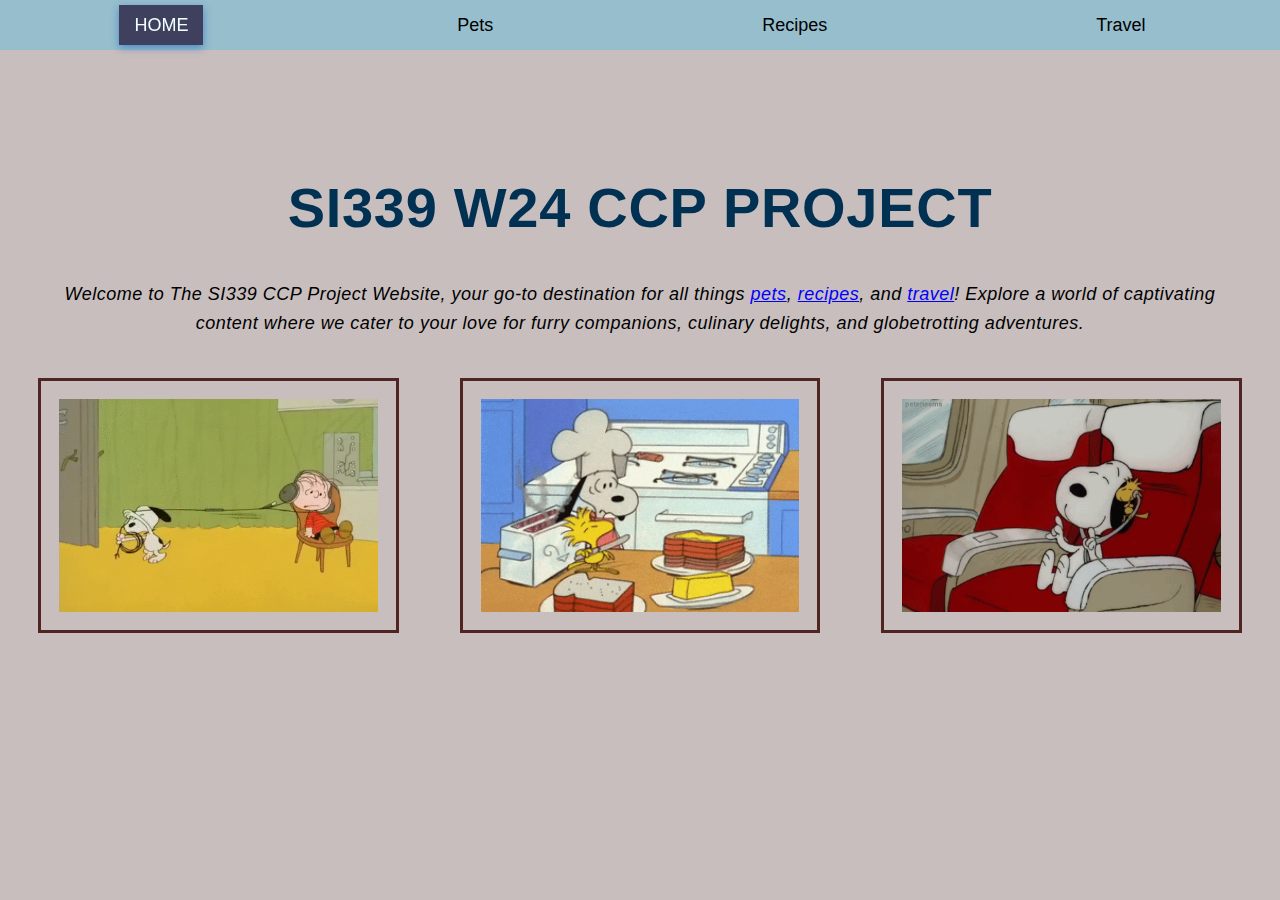
<file: index.html>
<!DOCTYPE html>
<html lang="en">
<head>
    <meta charset="UTF-8">
    <meta name="viewport" content="width=device-width, initial-scale=1.0">
    <link rel="stylesheet" href="css/reset.css">
    <link rel="stylesheet" href="css/style.css">
    <title>Main</title>
    <style>
        .center {
            text-align: center;
        }
        .main-images {
            display: flex;
            justify-content: space-between;
            margin-top: 30px; 
        }
        .main-images img {
            width: 30%; 
        }
        @media only screen and (max-width: 768px) {
            /* Adjusting for tablet view */
            .main-images {
                flex-direction: column;
                align-items: center;
            }
            .main-images img {
                width: 80%;
                margin-bottom: 20px;
            }
        }

        @media only screen and (max-width: 480px) {
            /* Adjusting for phone view */
            .main-images img {
                width: 100%;
            }
        }
    </style>
</head>

<body>
    <a href="#main" class="skip-main">Skip to Main Content</a>
    <header>
        <nav>
            <div class="flex-container">
                <a class="active" href = "index.html">Home</a>
                <div class="dropdown-pet">
                    <a href = "pets.html">Pets</a>
                    <div class="dropdown-pet-content">
                        <a href="pets.html#bacon">Bacon Q Dog</a>
                        <a href="pets.html#pluto">Pluto</a>
                        <a href="pets.html#juno">Juno</a>
                        <a href="pets.html#vangogh">Van Gogh</a>
                        <a href="pets.html#maple">Maple</a>
                    </div>
                </div>
                <div class="dropdown-recipe">
                    <a href = "recipes.html">Recipes</a>
                    <div class="dropdown-recipe-content">
                        <a href="recipes.html#cookie">Double Chocolate Cookies</a>
                        <a href="recipes.html#bread">Chocolate Chip Banana Bread</a>
                        <a href="recipes.html#mac">Homemade Mac & Cheese</a>
                    </div>
                </div>
                <div class="dropdown-travel">
                    <a href = "travel.html">Travel</a>
                    <div class="dropdown-travel-content">
                        <a href="travel.html#yellowstone">Yellow Stone National Park</a>
                        <a href="travel.html#boulder">Boulder Colorado</a>
                        <a href="travel.html#niagara">Niagara Falls</a>
                    </div>
                </div>
            </div>
        </nav>
            <h1>SI339 W24 CCP PROJECT</h1>
    </header>
    
    <main id="main">
            <p>Welcome to The SI339 CCP Project Website, your go-to destination for all things <a href = "pets.html">pets</a>, <a href = "recipes.html">recipes</a>, and <a href = "travel.html">travel</a>! Explore a world of captivating content where we cater to your love for furry companions, culinary delights, and globetrotting adventures. </p>
            <div class="main-images">
                <img src="images/snoopybrown.gif" alt="snoopy pulling Linus using his headphones">
                <img src="images/snoopycooking.gif" alt="woodstock spreading butter on snoopy's ear">
                <img src="images/snoopyplane.gif" alt="snoopy and woodstock listening to music on the plane">
            </div>
    </main>
</body>
</html>
</file>
<file: css/style.css>
body {
    background-color: #c8bebe;
    margin: 3%;
    font-family:'Roboto', sans-serif;
    box-sizing: border-box;
    overflow-x:hidden;
}

h1 {
    font-size: 60px;
    margin-bottom: 40px;
    margin-top: 100px;
    text-align: center;
    color: #003153;
    font-weight: bold;
}

h2 {
    font-size: 40px;
    margin-top: 8px;
    margin-bottom: 8px;
    text-align: center;
    color: #361616;
}

h3 {
    font-size: 25px;
    margin-top: 20px;
    margin-bottom: 10px;
    color: #003153;
}

p {
    font-size: 18px;
    font-style: italic;
    margin-top: 5px;
    margin-bottom: 5px;
    line-height: 1.8;
    text-align: center;
}

.bold {
    font-weight: bold;
}

li {
    list-style-type: circle;
    margin-left: 20px;
}

.nav {
    text-align: center;
}





.active {
	background-color: #3e405d;
    color: #f0ffff;
    text-transform: uppercase;
	text-align: center;
    box-shadow: 0 3px 8px #054FB977;
}

.active a {
	text-decoration: none;
}





img {
    max-width: 500%;
    max-height: 500px;
    height: auto;
    display: block;
    margin: 10px 0;
    border: solid 3px #512424;
    padding: 1.5%
}

.image-grid {
    display: grid;
    grid-template-columns: 1fr 1fr 1fr;
    gap: 10px;
    padding: 0;
    justify-content: center;
    align-content: center;
}

.center {
    display: block;
    margin-left: auto;
    margin-right: auto;
    width: 30%;
}

div.intro {
    text-align: center;
}




.flex-container {
    display: flex;
    justify-content: space-around;
    position: fixed; 
    top: 0; 
    left: 0; 
    z-index: 9999; 
    width: 100%; 
    height: 50px; 
    background-color: #96becd;
}

.flex-container a {
    margin: 5px;
    padding: 10px 15px;
    font-size: 18px;
}

.flex-container a:hover {
    background-color: #3e405d;
    color: #f0ffff;
}

.flex-container a:active {
    border: none;
}



a.skip-main {
    left: -999px;
    position: absolute;
    top: auto;
    width: 1px;
    height: 1px;
    overflow: hidden;
    z-index: -999;
}

a.skip-main:focus, a.skip-main:active {
    background-color: #e6308a90;
    color: #fff;
    left: 20px;
    width: 20%;
    height: auto;
    overflow: auto;
    border: solid 3px #b5196370;
    border-radius: 10px;
    margin: 10px 0;
    padding: 5px;
    text-align: left;
    font-size: 16px;
    z-index: 999;
}

a.skip-main:hover {
    color: #b51963;
}




.dropdown-pet {
    position: relative;
    display: inline-block;
}

.dropdown-pet a {
    display: block;
}

.dropdown-pet-content {
    display: none;
    position: absolute;
    background-color: #f9f9f9;
    min-width: 200px;
    box-shadow: 0px 4px 8px 0px rgba(0,0,0,0.1);
    z-index: 1;
}
  
.dropdown-pet-content a {
    color: #333;
    padding: 12px 16px;
    text-decoration: none;
    display: block;
}
  
.dropdown-pet-content a:hover {
    background-color: #422d2d;
    color: #f9f9f9;
}

.dropdown-pet:hover .dropdown-pet-content {
    display: block;
}

.dropdown-recipe {
    position: relative;
    display: inline-block;
}

.dropdown-recipe a {
    display: block;
}

.dropdown-recipe-content {
    display: none;
    position: absolute;
    background-color: #f9f9f9;
    min-width: 200px;
    box-shadow: 0px 4px 8px 0px rgba(0,0,0,0.1);
    z-index: 1;
}
  
.dropdown-recipe-content a {
    color: #333;
    padding: 12px 16px;
    text-decoration: none;
    display: block;
}
  
.dropdown-recipe-content a:hover {
    background-color: #422d2d;
    color: #f9f9f9;
}

.dropdown-recipe:hover .dropdown-recipe-content {
    display: block;
}

.dropdown-travel {
    position: relative;
    display: inline-block;
}

.dropdown-travel a {
    display: block;
}

.dropdown-travel-content {
    display: none;
    position: absolute;
    background-color: #f9f9f9;
    right: 0;
    min-width: 200px;
    box-shadow: 0px 4px 8px 0px rgba(0,0,0,0.1);
    z-index: 1;
}
  
.dropdown-travel-content a {
    color: #333;
    padding: 12px 16px;
    text-decoration: none;
    display: block;
}
  
.dropdown-travel-content a:hover {
    background-color: #422d2d;
    color: #f9f9f9;
}

.dropdown-travel:hover .dropdown-travel-content {
    display: block;
}




@media only screen and (max-width: 700px) {
    /* Adjustments for tablets */
    h1 {
        font-size: 40px;
    }
    
    h2 {
        font-size: 30px;
    }

    .center {
        width: 60%;
    }
}

@media only screen and (max-width: 480px) {
    /* Adjustments for mobile */
    h1 {
        font-size: 40px;
    }

    h2 {
        font-size: 30px;
    }

    p {
        font-size: 16px;
    }

    .center {
        width: 80%;
    }
}

@media (min-width: 1024px) {
    /* Desktop styles */
    h1 {
        font-size: 56px;
        letter-spacing: 0.7px;
        padding-top: 75px;
    }
    h2{
        font-size: 40px;
        letter-spacing: 0.6px;
    }
    h3{
        font-size: 26px;
        letter-spacing: 0.5px;
    }
    
    p{
        line-height: 1.6;
        letter-spacing: 0.5px;
    }
    
    .grid-container {
        grid-template-columns: repeat(6, 16.66%);
    }

    .grid-container img:hover {
        transform: scale(1.2);
        transition: transform 0.5s ease;
    }
}



/* Colors for categories within <p> tag */
p a[href*="pets"] {
    color: blue;
    text-decoration: underline;
}
p a[href*="recipes"] {
    color: blue;
    text-decoration: underline;
}
p a[href*="travel"] {
    color: blue;
    text-decoration: underline;
}

/* Hover effects for categories within <p> tag */
p a[href*="pets"]:hover {
    color: lightgreen;
    text-decoration: underline;
}
p a[href*="recipes"]:hover {
    color: lightgreen;
    text-decoration: underline; 
}
p a[href*="travel"]:hover {
    color: lightgreen;
    text-decoration: underline;
}




.accordion {
    background-color: #003153;
    color: #ffffff;
    cursor: pointer;
    padding: 18px;
    width: 100%;
    text-align: left;
    border: none;
    outline: none;
    transition: 0.4s;
  }

.active, .accordion:hover {
    background-color: #3e405d;
  }

.panel {
    padding: 0 30px;
    background-color: white;
    max-height: 0;
    overflow: hidden;
    transition: max-height 0.2s ease-out;
}




ul {
    list-style: none; /* Remove default list style */
    padding-left: 20px; /* Add padding for space between bullet and text */
}
 
/* Style each <li> element with a heart bullet */
ul:not(nav ul) li:before {
    content: "\2665"; /* Unicode character for heart */
    display: inline-block;
    margin-left: -20px; 
    padding-right: 5px; 
}

.numbered {
    counter-reset: list-counter;
}

.numbered li {
    counter-increment: list-counter; 
    list-style: none; 
}
  
.numbered li:before {
    content: counter(list-counter) "."; 
    display: inline-block;
    margin-left: -20px; 
}





.flex-container a {
    margin: 5px;
    padding: 10px 15px;
    font-size: 18px;
    position: relative;
    overflow: hidden; /* Ensure the overflow is hidden */
}

.flex-container a:hover {
    background-color: #3e405d;
    color: #f0ffff;
}

.flex-container a::after {
    content: '';
    position: absolute;
    bottom: 0;
    left: 50%; /* Position the pseudo-element at the center of the button */
    width: 0px; /* Initial width set to zero */
    height: 5px; /* Height of the line */
    background-color: lightgreen; /* Color of the line */
    transition: width 0.5s ease, left 0.5s ease; /* Add transition for width and left properties */
}

.flex-container a:hover::after {
    width: 100%; /* Extend the line to cover the button width */
    left: 0; /* Move the line to the left edge of the button */
}
</file>
